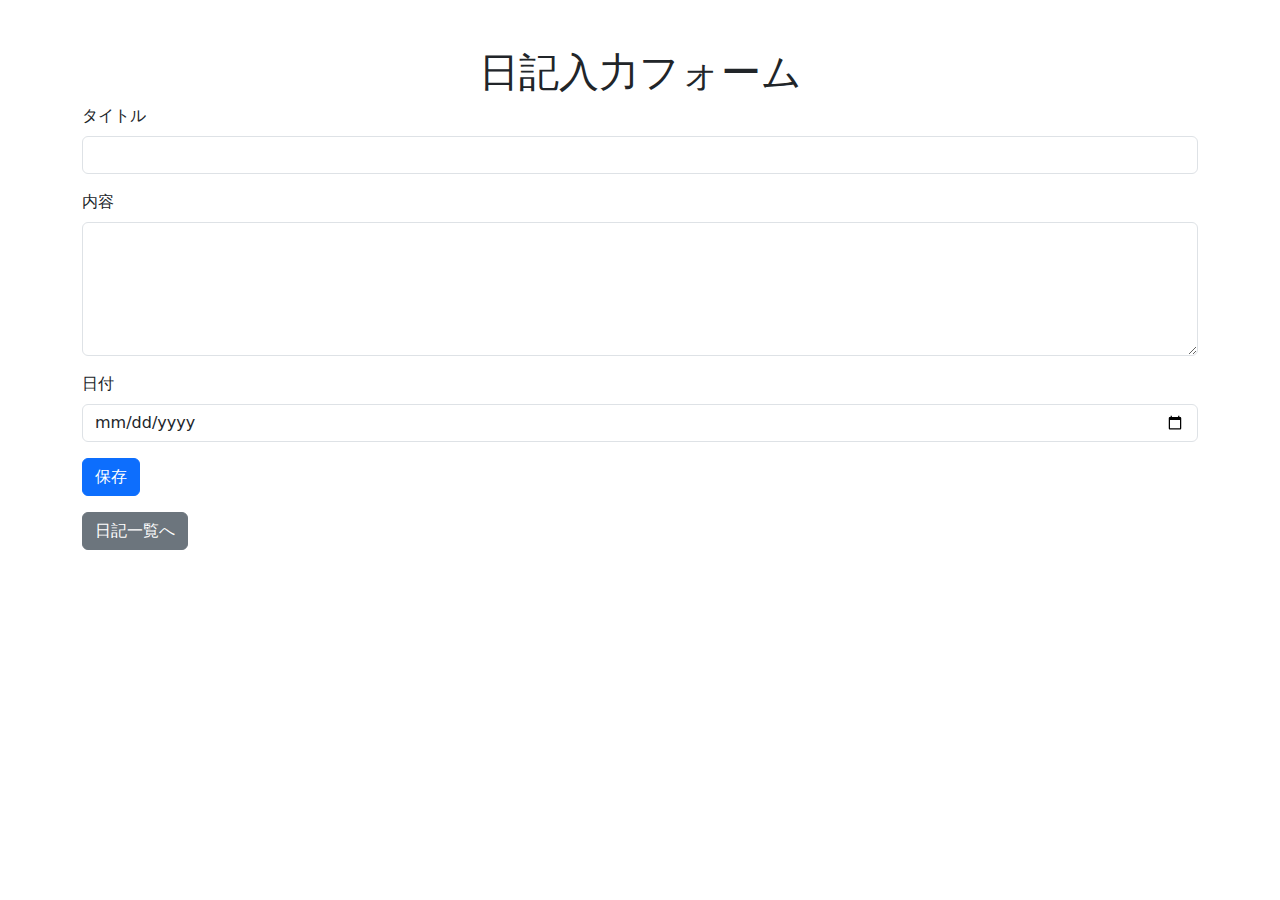
<file: templates/index.html>
<!DOCTYPE html>
<html lang="ja">
<head>
    <meta charset="UTF-8">
    <meta name="viewport" content="width=device-width, initial-scale=1.0">
    <title>日記入力フォーム</title>
    <link href="https://cdn.jsdelivr.net/npm/bootstrap@5.3.0/dist/css/bootstrap.min.css" rel="stylesheet">
</head>
<body>
    <div class="container mt-5">
        <h1 class="text-center">日記入力フォーム</h1>
        <form action="/save" method="POST">
            <div class="mb-3">
                <label for="title" class="form-label">タイトル</label>
                <input type="text" id="title" name="title" class="form-control" required>
            </div>
            <div class="mb-3">
                <label for="content" class="form-label">内容</label>
                <textarea id="content" name="content" class="form-control" rows="5" required></textarea>
            </div>
            <div class="mb-3">
                <label for="date" class="form-label">日付</label>
                <input type="date" id="date" name="date" class="form-control" value="{{ default_date }}" required>
            </div>
            <button type="submit" class="btn btn-primary">保存</button>
        </form>
        <a href="/entries" class="btn btn-secondary mt-3">日記一覧へ</a>
    </div>
</body>
</html>
</file>
